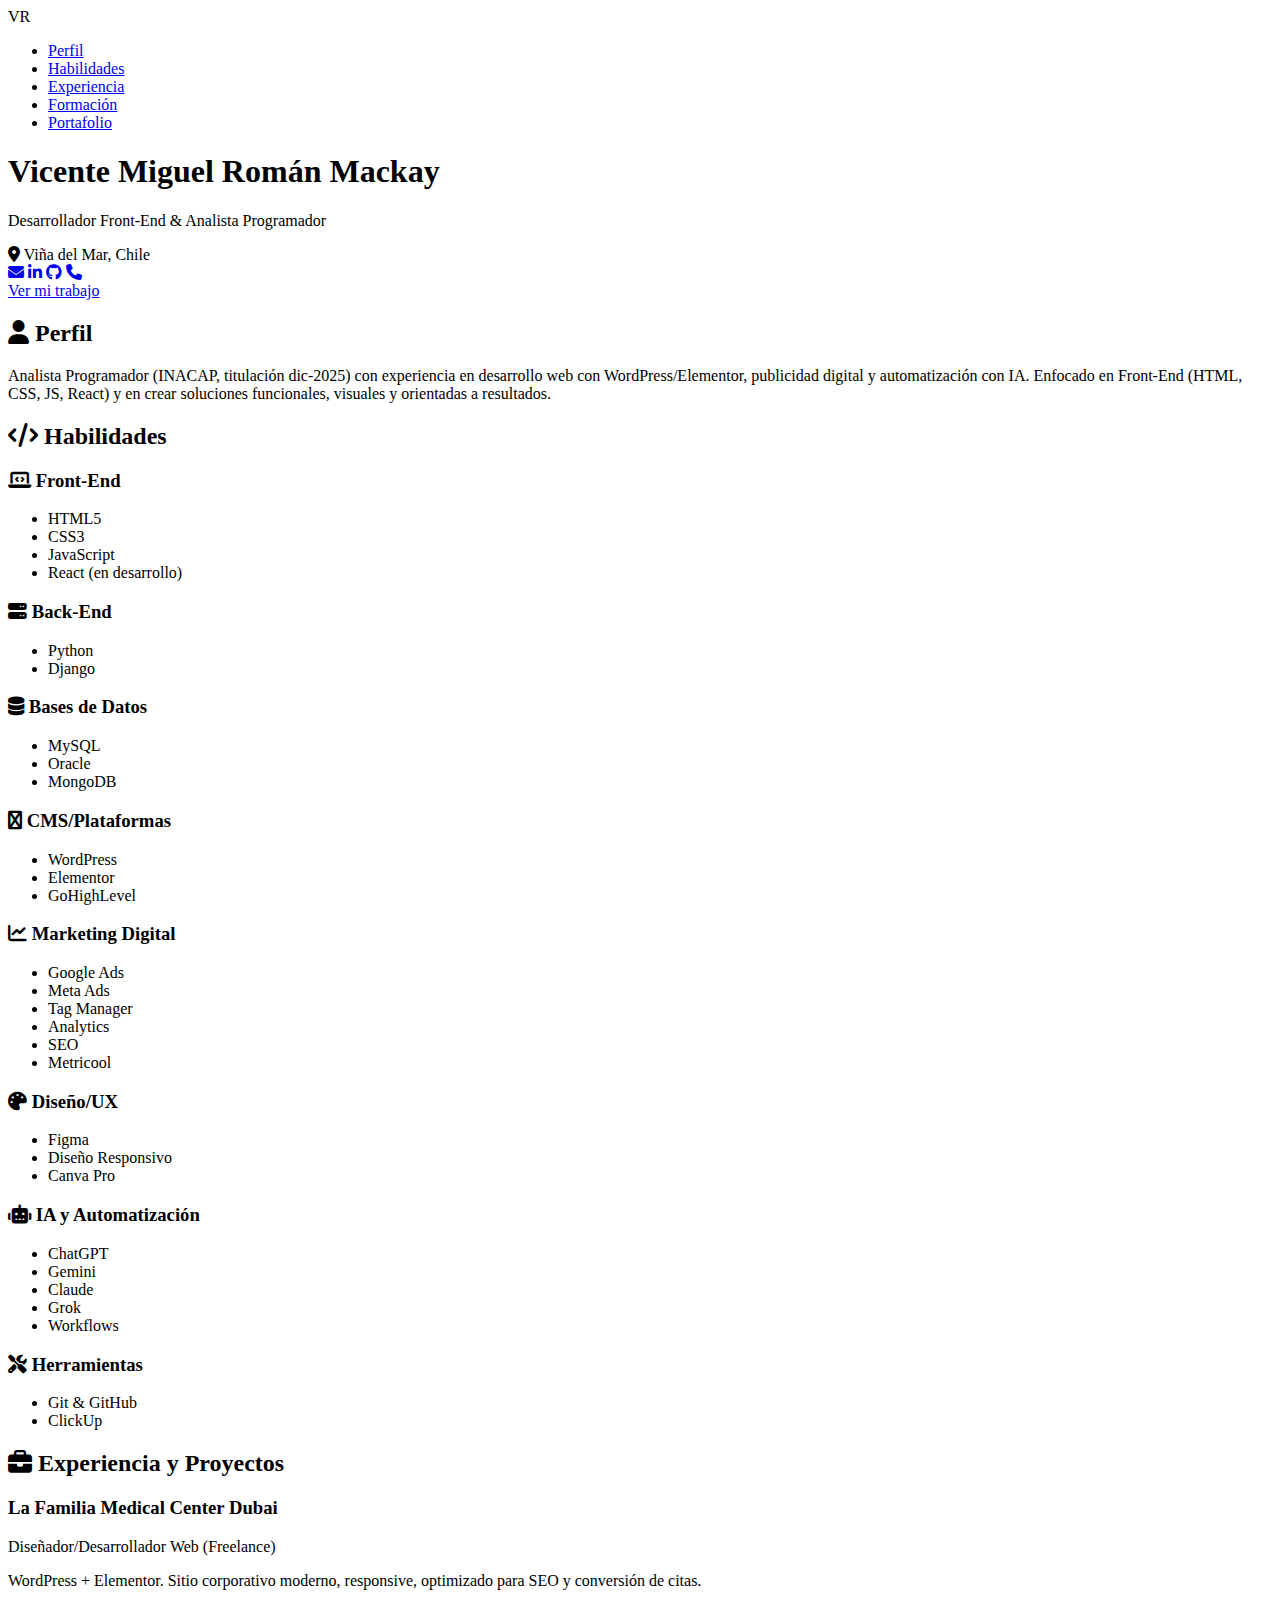
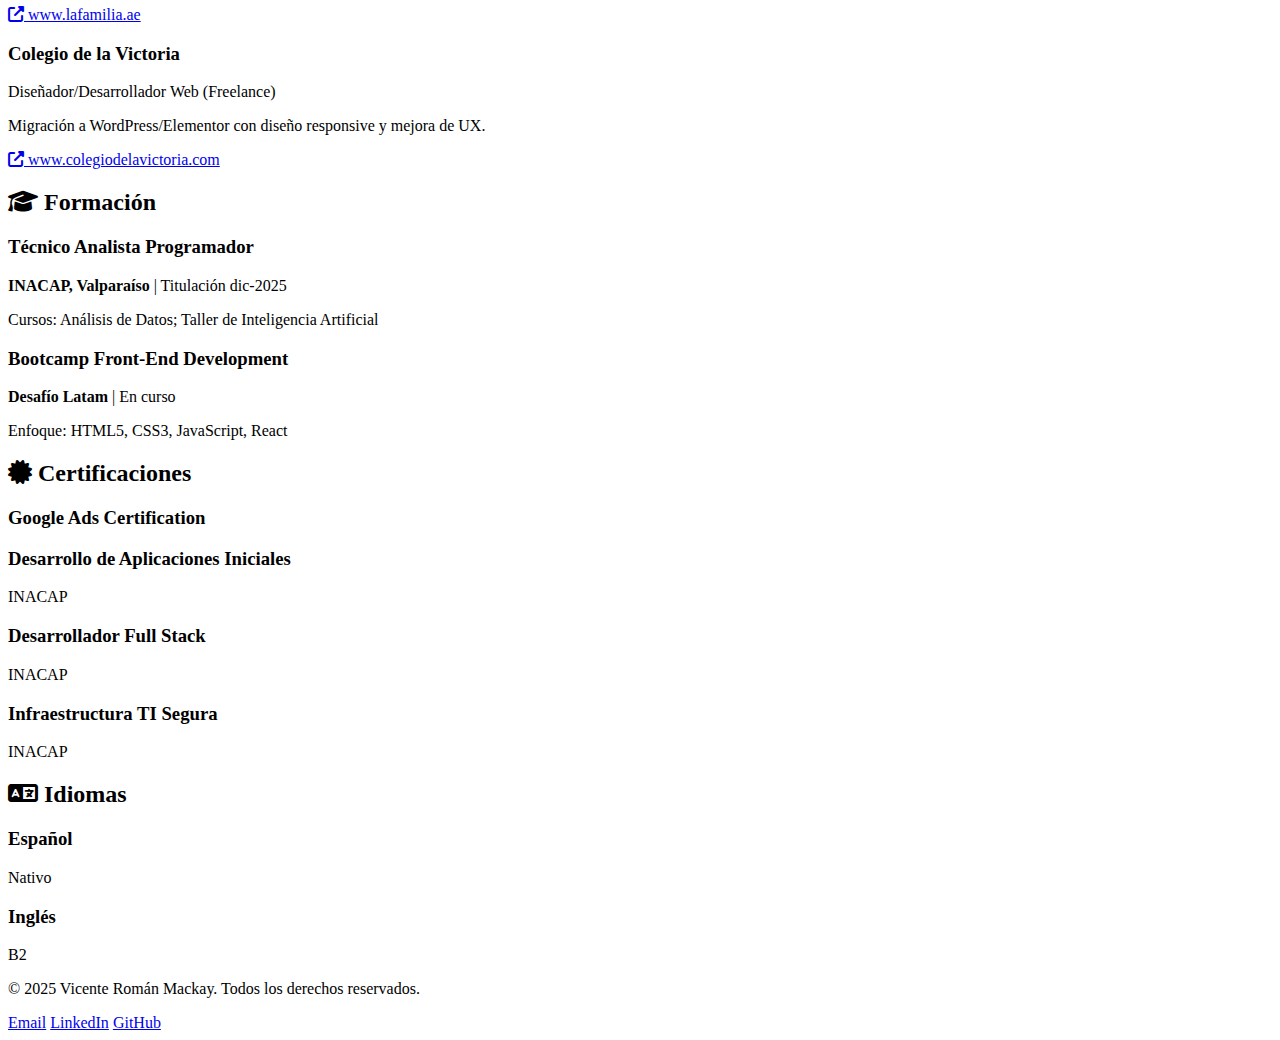
<file: index.html>
<!DOCTYPE html>
<html lang="es">
<head>
    <meta charset="UTF-8">
    <meta name="viewport" content="width=device-width, initial-scale=1.0">
    <title>Vicente Román | Desarrollador Front-End</title>
    <link href="https://fonts.googleapis.com/css2?family=Inter:wght@300;400;500;600;700&display=swap" rel="stylesheet">
    <link rel="stylesheet" href="https://cdnjs.cloudflare.com/ajax/libs/font-awesome/6.4.0/css/all.min.css">
    <link rel="stylesheet" href="css/styles.css">
</head>
<body>
    <!-- Navigation -->
    <nav>
        <div class="container">
            <div class="logo">VR</div>
            <ul class="nav-links">
                <li><a href="#perfil">Perfil</a></li>
                <li><a href="#habilidades">Habilidades</a></li>
                <li><a href="#experiencia">Experiencia</a></li>
                <li><a href="#formacion">Formación</a></li>
                <li><a href="portfolio.html">Portafolio</a></li>
            </ul>
        </div>
    </nav>

    <!-- Hero Section -->
    <section class="hero">
        <div class="container">
            <h1>Vicente Miguel Román Mackay</h1>
            <p class="subtitle neon-text">Desarrollador Front-End & Analista Programador</p>
            <div class="location">
                <i class="fas fa-map-marker-alt"></i>
                <span>Viña del Mar, Chile</span>
            </div>
            <div class="social-links">
                <a href="mailto:vicenteromanmackay@gmail.com" title="Email"><i class="fas fa-envelope"></i></a>
                <a href="https://linkedin.com/in/vicente-roman-mackay" target="_blank" title="LinkedIn"><i class="fab fa-linkedin-in"></i></a>
                <a href="https://github.com/Vicenteroman27" target="_blank" title="GitHub"><i class="fab fa-github"></i></a>
                <a href="tel:+56956000057" title="Teléfono"><i class="fas fa-phone"></i></a>
            </div>
            <a href="#experiencia" class="cta-button">Ver mi trabajo</a>
        </div>
    </section>

    <div class="container">
        <!-- Profile Section -->
        <section id="perfil" class="glass-card">
            <h2 class="section-title"><i class="fas fa-user"></i> Perfil</h2>
            <p class="profile-text">
                Analista Programador (INACAP, titulación dic-2025) con experiencia en desarrollo web con WordPress/Elementor, 
                publicidad digital y automatización con IA. Enfocado en Front-End (HTML, CSS, JS, React) y en crear soluciones 
                funcionales, visuales y orientadas a resultados.
            </p>
        </section>

        <!-- Skills Section -->
        <section id="habilidades" class="glass-card">
            <h2 class="section-title"><i class="fas fa-code"></i> Habilidades</h2>
            <div class="skills-grid">
                <div class="skill-category">
                    <h3><i class="fas fa-laptop-code"></i> Front-End</h3>
                    <ul>
                        <li>HTML5</li>
                        <li>CSS3</li>
                        <li>JavaScript</li>
                        <li>React (en desarrollo)</li>
                    </ul>
                </div>
                <div class="skill-category">
                    <h3><i class="fas fa-server"></i> Back-End</h3>
                    <ul>
                        <li>Python</li>
                        <li>Django</li>
                    </ul>
                </div>
                <div class="skill-category">
                    <h3><i class="fas fa-database"></i> Bases de Datos</h3>
                    <ul>
                        <li>MySQL</li>
                        <li>Oracle</li>
                        <li>MongoDB</li>
                    </ul>
                </div>
                <div class="skill-category">
                    <h3><i class="fas fa-wordpress"></i> CMS/Plataformas</h3>
                    <ul>
                        <li>WordPress</li>
                        <li>Elementor</li>
                        <li>GoHighLevel</li>
                    </ul>
                </div>
                <div class="skill-category">
                    <h3><i class="fas fa-chart-line"></i> Marketing Digital</h3>
                    <ul>
                        <li>Google Ads</li>
                        <li>Meta Ads</li>
                        <li>Tag Manager</li>
                        <li>Analytics</li>
                        <li>SEO</li>
                        <li>Metricool</li>
                    </ul>
                </div>
                <div class="skill-category">
                    <h3><i class="fas fa-palette"></i> Diseño/UX</h3>
                    <ul>
                        <li>Figma</li>
                        <li>Diseño Responsivo</li>
                        <li>Canva Pro</li>
                    </ul>
                </div>
                <div class="skill-category">
                    <h3><i class="fas fa-robot"></i> IA y Automatización</h3>
                    <ul>
                        <li>ChatGPT</li>
                        <li>Gemini</li>
                        <li>Claude</li>
                        <li>Grok</li>
                        <li>Workflows</li>
                    </ul>
                </div>
                <div class="skill-category">
                    <h3><i class="fas fa-tools"></i> Herramientas</h3>
                    <ul>
                        <li>Git & GitHub</li>
                        <li>ClickUp</li>
                    </ul>
                </div>
            </div>
        </section>

        <!-- Experience Section -->
        <section id="experiencia" class="glass-card">
            <h2 class="section-title"><i class="fas fa-briefcase"></i> Experiencia y Proyectos</h2>
            
            <div class="experience-item">
                <div class="experience-header">
                    <div>
                        <h3 class="experience-title">La Familia Medical Center Dubai</h3>
                        <p class="experience-role">Diseñador/Desarrollador Web (Freelance)</p>
                    </div>
                </div>
                <p class="experience-description">
                    WordPress + Elementor. Sitio corporativo moderno, responsive, optimizado para SEO y conversión de citas.
                </p>
                <a href="https://www.lafamilia.ae" target="_blank" class="project-link">
                    <i class="fas fa-external-link-alt"></i> www.lafamilia.ae
                </a>
            </div>

            <div class="experience-item">
                <div class="experience-header">
                    <div>
                        <h3 class="experience-title">Colegio de la Victoria</h3>
                        <p class="experience-role">Diseñador/Desarrollador Web (Freelance)</p>
                    </div>
                </div>
                <p class="experience-description">
                    Migración a WordPress/Elementor con diseño responsive y mejora de UX.
                </p>
                <a href="https://www.colegiodelavictoria.com" target="_blank" class="project-link">
                    <i class="fas fa-external-link-alt"></i> www.colegiodelavictoria.com
                </a>
            </div>
        </section>

        <!-- Education Section -->
        <section id="formacion" class="glass-card">
            <h2 class="section-title"><i class="fas fa-graduation-cap"></i> Formación</h2>
            
            <div class="education-item">
                <h3>Técnico Analista Programador</h3>
                <p><strong>INACAP, Valparaíso</strong> | Titulación dic-2025</p>
                <p>Cursos: Análisis de Datos; Taller de Inteligencia Artificial</p>
            </div>

            <div class="education-item">
                <h3>Bootcamp Front-End Development</h3>
                <p><strong>Desafío Latam</strong> | En curso</p>
                <p>Enfoque: HTML5, CSS3, JavaScript, React</p>
            </div>
        </section>

        <!-- Certifications Section -->
        <section class="glass-card">
            <h2 class="section-title"><i class="fas fa-certificate"></i> Certificaciones</h2>
            
            <div class="cert-item">
                <h3>Google Ads Certification</h3>
            </div>
            <div class="cert-item">
                <h3>Desarrollo de Aplicaciones Iniciales</h3>
                <p>INACAP</p>
            </div>
            <div class="cert-item">
                <h3>Desarrollador Full Stack</h3>
                <p>INACAP</p>
            </div>
            <div class="cert-item">
                <h3>Infraestructura TI Segura</h3>
                <p>INACAP</p>
            </div>
        </section>

        <!-- Languages Section -->
        <section class="glass-card">
            <h2 class="section-title"><i class="fas fa-language"></i> Idiomas</h2>
            <div class="languages-grid">
                <div class="language-item">
                    <h3>Español</h3>
                    <p>Nativo</p>
                </div>
                <div class="language-item">
                    <h3>Inglés</h3>
                    <p>B2</p>
                </div>
            </div>
        </section>
    </div>

    <!-- Footer -->
    <footer>
        <div class="container">
            <p>© 2025 Vicente Román Mackay. Todos los derechos reservados.</p>
            <div class="footer-links">
                <a href="mailto:vicenteromanmackay@gmail.com">Email</a>
                <a href="https://linkedin.com/in/vicente-roman-mackay" target="_blank">LinkedIn</a>
                <a href="https://github.com/Vicenteroman27" target="_blank">GitHub</a>
            </div>
        </div>
    </footer>
</body>
</html>
</file>
<file: css/styles.css>

</file>
